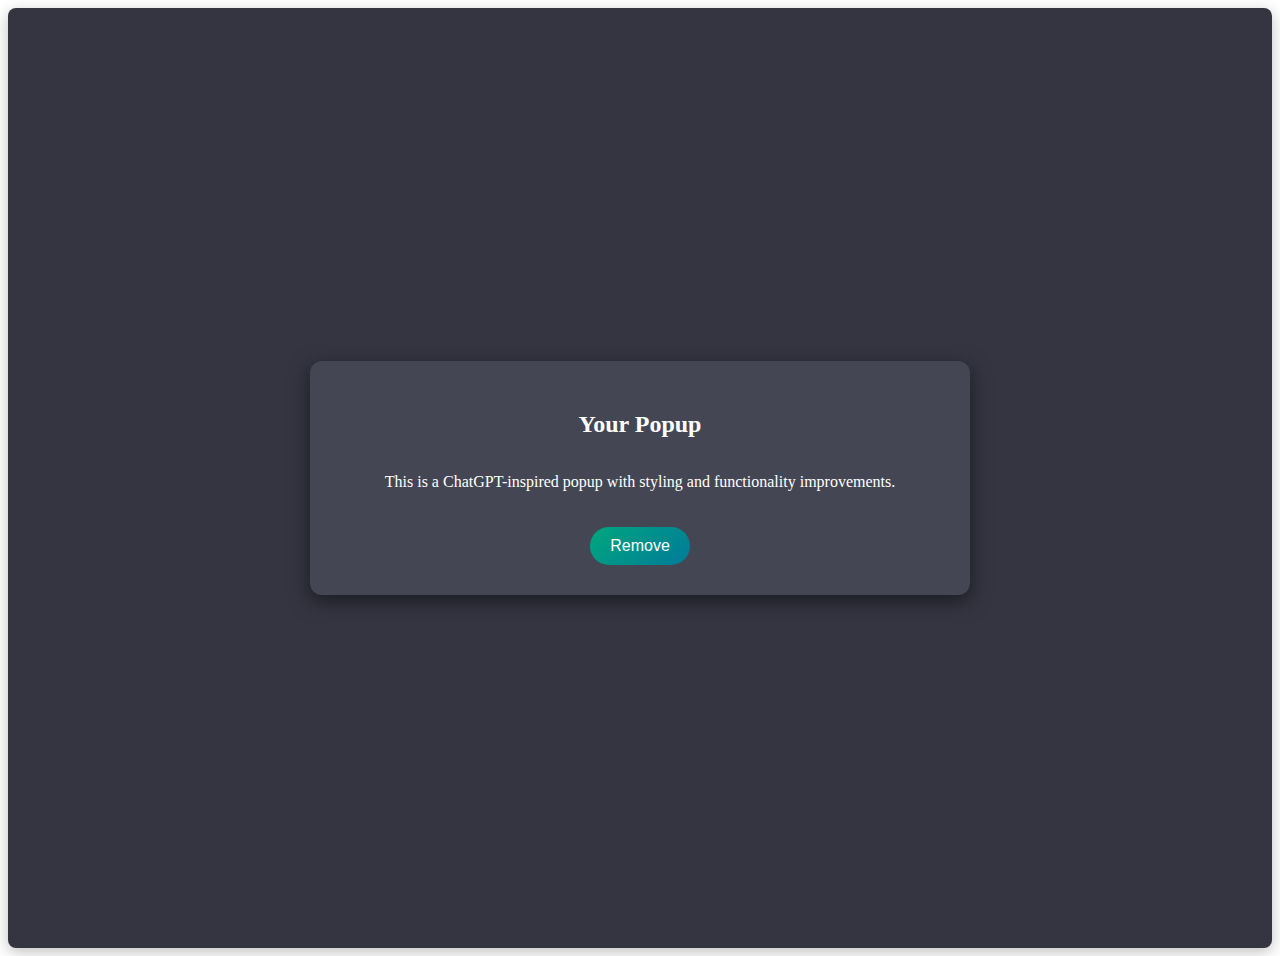
<file: index.html>
<!DOCTYPE html>
<html lang="en">
<head>
    <meta charset="UTF-8">
    <meta name="viewport" content="width=device-width, initial-scale=1.0">
    <title>ChatGPT-Inspired Popup</title>
    <link rel="stylesheet" href="styles.css">
</head>
<body>
    <div class="popup-background">
        <div class="popup">
            <h2>Your Popup</h2>
            <p>This is a ChatGPT-inspired popup with styling and functionality improvements.</p>
            <button class="remove-button">Remove</button>
        </div>
    </div>
</body>
</html>
</file>
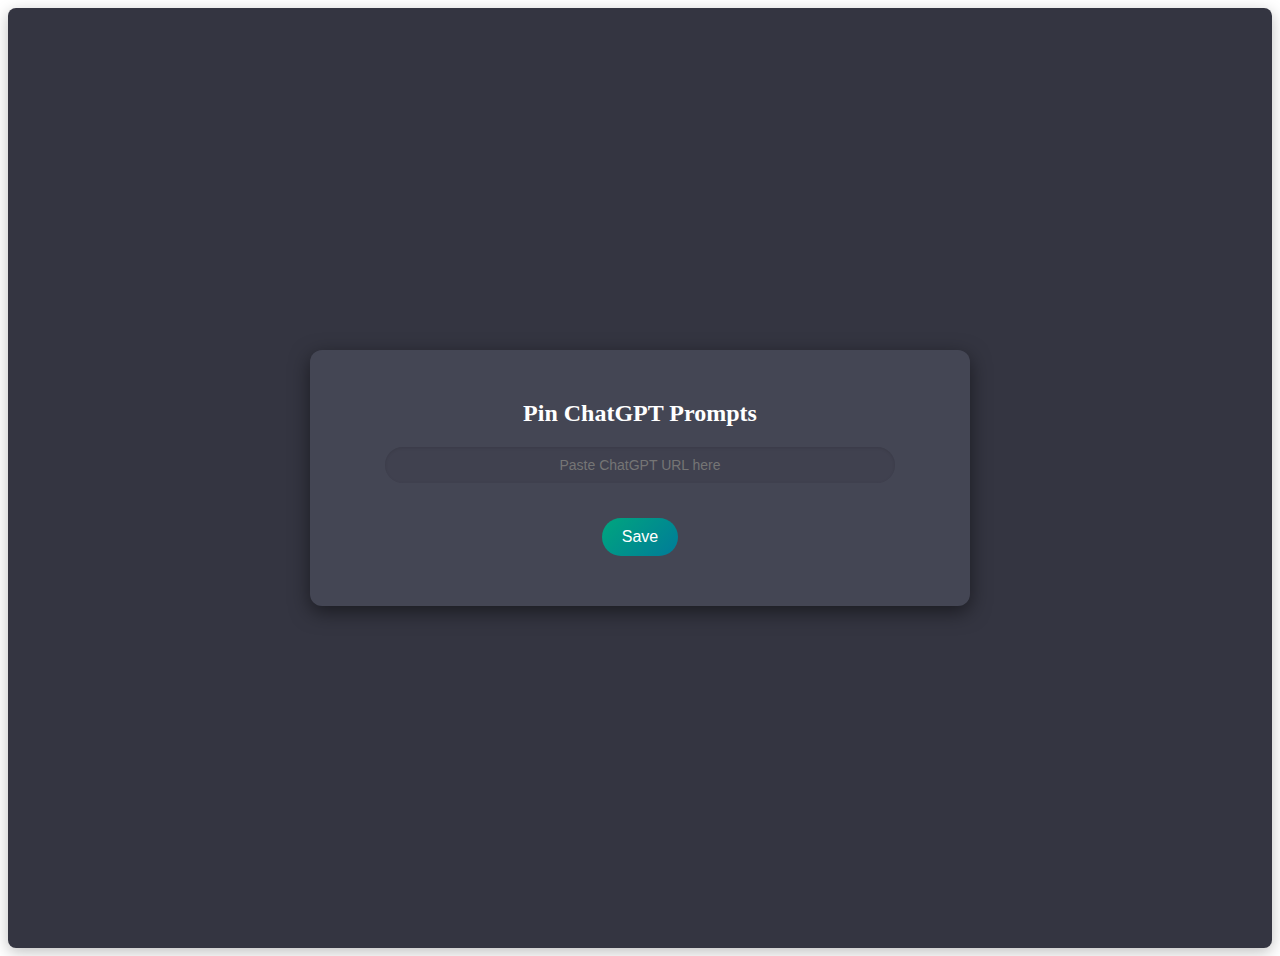
<file: popup.html>
<!DOCTYPE html>
<html lang="en">
<head>
  <meta charset="UTF-8">
  <meta name="viewport" content="width=device-width, initial-scale=1.0">
  <title>Pin ChatGPT Prompts</title>
  <link rel="stylesheet" href="styles.css">
  <style>
    body {
      min-width: 600px; /* Force a minimum width for the popup */
    }
  </style>
</head>
<body>
  <div class="popup-background">
    <div class="popup">
      <h2>Pin ChatGPT Prompts</h2>
      <!-- Input Field -->
      <input type="text" id="prompt-url" placeholder="Paste ChatGPT URL here">
      <!-- Save Button -->
      <button class="remove-button" id="save-prompt">Save</button>
      <!-- URL List -->
      <ul id="prompt-list">
        <!-- Dynamically populated by popup.js -->
      </ul>
    </div>
  </div>
  <script src="popup.js"></script>
</body>
</html>
</file>
<file: styles.css>
/* Popup Background */
.popup-background {
    background-color: #343541; /* ChatGPT-inspired dark mode */
    color: #ffffff; /* White text for readability */
    border-radius: 8px; /* Smooth corners */
    padding: 20px; /* Add spacing for content */
    box-shadow: 0px 4px 15px rgba(0, 0, 0, 0.25); /* Subtle shadow */
    display: flex; /* Center the popup */
    align-items: center;
    justify-content: center;
    height: 100vh; /* Full screen background */
}

/* Popup Container */
.popup {
    display: flex; /* Use flexbox for alignment */
    flex-direction: column; /* Stack items vertically */
    align-items: center; /* Center items horizontally */
    justify-content: center; /* Center items vertically */
    width: 100%; /* Full width */
    max-width: 600px; /* Wider maximum width */
    height: auto; /* Flexible height */
    margin: auto; /* Centered content */
    background-color: #444654; /* Dark background */
    border-radius: 12px; /* Rounded corners */
    padding: 30px; /* Add spacing */
    box-shadow: 0px 6px 20px rgba(0, 0, 0, 0.5); /* Subtle shadow */
}

/* Input Field */
#prompt-url {
    width: 80%; /* Reduce width for better centering */
    padding: 10px 15px; /* Add spacing */
    font-size: 14px; /* Match ChatGPT font size */
    border: none; /* Remove border */
    border-radius: 20px; /* Rounded corners */
    background-color: #40414F; /* ChatGPT-inspired input background */
    color: #D1D5DB; /* ChatGPT-inspired text color */
    box-shadow: inset 0 1px 3px rgba(0, 0, 0, 0.1); /* Subtle inner shadow */
    outline: none; /* Remove default focus outline */
    margin-bottom: 15px; /* Space below the input */
    text-align: center; /* Center text inside input */
}

/* Input Field on Focus */
#prompt-url:focus {
    box-shadow: 0 0 5px rgba(0, 163, 127, 0.8); /* Add glow effect */
    background-color: #3B3C42; /* Slightly lighter when focused */
}

/* Save Button */
.remove-button {
    background: linear-gradient(135deg, #00a67e, #007b99); /* ChatGPT-style gradient */
    color: white;
    border: none;
    padding: 10px 20px;
    font-size: 16px;
    border-radius: 50px; /* Rounded button */
    cursor: pointer;
    transition: transform 0.2s ease, background 0.2s ease;
    margin-top: 20px; /* Space above the button */
    text-align: center; /* Center text inside button */
}

/* Save Button Hover */
.remove-button:hover {
    background: linear-gradient(135deg, #007b99, #00a67e); /* Reverse gradient */
    transform: scale(1.05); /* Slight zoom on hover */
}

/* Save Button Active */
.remove-button:active {
    transform: scale(0.95); /* Pressed effect */
}

/* Stored URL List */
#prompt-list {
    list-style-type: none; /* Remove bullet points */
    padding: 0; /* Remove default padding */
    margin: 20px 0 0; /* Add margin above the list */
    width: 80%; /* Match input width for centering */
}

/* Individual List Items */
#prompt-list li {
    padding: 10px 15px; /* Add spacing */
    background-color: #40414F; /* ChatGPT-inspired background */
    color: #D1D5DB; /* Text color */
    border-radius: 10px; /* Rounded corners */
    margin-bottom: 10px; /* Space between items */
    font-size: 14px; /* Font size */
    transition: background-color 0.2s ease; /* Smooth hover transition */
    display: flex; /* Align link and button */
    align-items: center; /* Vertically center content */
    justify-content: space-between; /* Space between link and button */
}

/* Hover Effect for List Items */
#prompt-list li:hover {
    background-color: #52525E; /* Slightly lighter on hover */
    cursor: pointer; /* Change cursor */
}

/* Link Styling Inside List Items */
#prompt-list li a {
    color: #00A37E; /* ChatGPT green for links */
    text-decoration: none; /* Remove underline */
    flex-grow: 1; /* Ensure the link takes up available space */
}

/* Hover Effect for Links */
#prompt-list li a:hover {
    text-decoration: underline; /* Add underline on hover */
}

/* Remove Button in List */
#prompt-list li .remove-btn {
    background: none; /* Transparent background */
    color: #FF6B6B; /* Red color for remove button */
    border: none; /* No border */
    padding: 5px 10px; /* Compact padding */
    font-size: 14px; /* Match list item font size */
    border-radius: 6px; /* Slightly rounded corners */
    cursor: pointer;
    transition: color 0.2s ease, background-color 0.2s ease; /* Smooth transitions */
}

/* Remove Button Hover */
#prompt-list li .remove-btn:hover {
    color: white; /* Change color on hover */
    background-color: #FF6B6B; /* Red background on hover */
}
</file>
